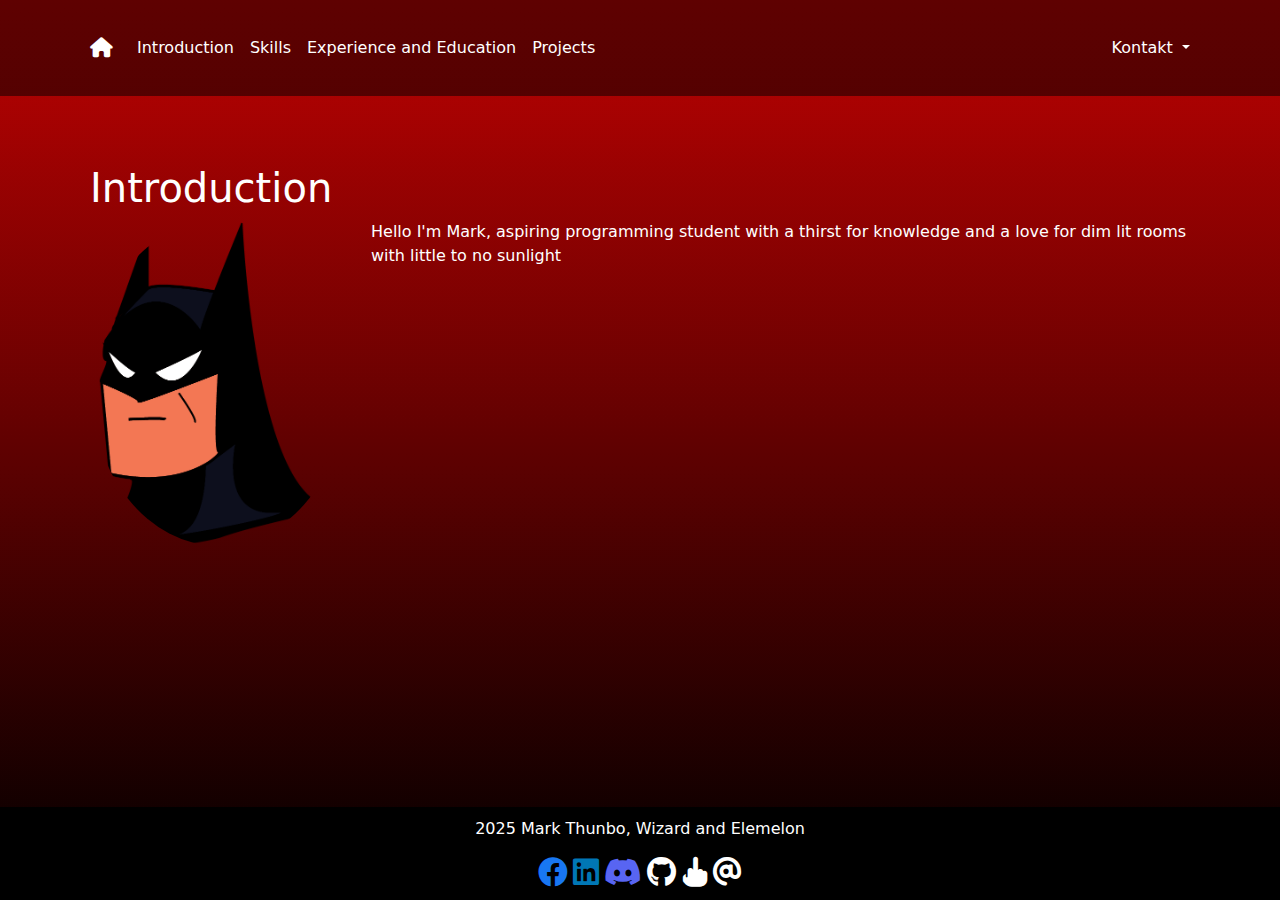
<file: index.html>
<!DOCTYPE html>
<html lang="da">
<head>
  <meta charset="UTF-8">
  <meta name="viewport" content="width=device-width, initial-scale=1.0">

  <title>Mark's Tomfoolery</title>

  <link href="https://cdn.jsdelivr.net/npm/bootstrap@5.3.3/dist/css/bootstrap.min.css" rel="stylesheet" integrity="sha384-QWTKZyjpPEjISv5WaRU9OFeRpok6YctnYmDr5pNlyT2bRjXh0JMhjY6hW+ALEwIH" crossorigin="anonymous">
  <link rel="stylesheet" href="https://cdnjs.cloudflare.com/ajax/libs/animate.css/4.1.1/animate.min.css"/>
  <link href="https://cdnjs.cloudflare.com/ajax/libs/font-awesome/6.0.0-beta3/css/all.min.css" rel="stylesheet">
  
  <script src="https://cdn.jsdelivr.net/npm/bootstrap@5.3.3/dist/js/bootstrap.bundle.min.js" integrity="sha384-YvpcrYf0tY3lHB60NNkmXc5s9fDVZLESaAA55NDzOxhy9GkcIdslK1eN7N6jIeHz" crossorigin="anonymous"></script>
  <script src="https://cdn.jsdelivr.net/npm/@popperjs/core@2.11.8/dist/umd/popper.min.js" integrity="sha384-I7E8VVD/ismYTF4hNIPjVp/Zjvgyol6VFvRkX/vR+Vc4jQkC+hVqc2pM8ODewa9r" crossorigin="anonymous"></script>
  
  <link rel="stylesheet" type="text/css" href="style.css" />
  
</head>
<body>
  <nav class="navbar navbar-expand-lg">
    <div class="container">
      <a class="navbar-brand fa-solid fa-house" onclick='changeParagraph("Introduction")'></a>
      <button class="navbar-toggler shit-toggle" type="button" data-bs-toggle="collapse" data-bs-target="#navbarNav">
        <span class="fa-solid fa-bars menu-icon"></span>
      </button>
      <div class="collapse navbar-collapse" id="navbarNav">
        <ul class="navbar-nav me-auto">
          <li class="nav-item"><button type="button" class="nav-link button" onclick='changeParagraph("Introduction")'>Introduction</button></li>
          <li class="nav-item"><button type="button" class="nav-link button" onclick='changeParagraph("Faerdigheder")'>Skills</button></li>
          <li class="nav-item"><button type="button" class="nav-link button" onclick='changeParagraph("Erfaring")'>Experience and Education</button></li>
          <li class="nav-item"><button type="button" class="nav-link button" onclick='changeParagraph("Projects")'>Projects</button></li>
        </ul>

        <!--Kontaktformular-->
        <div class="dropdown">
          <a class="nav-link dropdown-toggle" href="#" id="kontaktDropdown" role="button" data-bs-toggle="dropdown" aria-expanded="false">
            Kontakt
          </a>
          <div class="dropdown-menu p-4" aria-labelledby="kontaktDropdown" style="width: 300px;">
            <form id="kontaktForm">
              <div class="mb-3">
                <label for="navn" class="form-label">Navn</label>
                <input type="text" class="form-control" id="navn" placeholder="Indtast dit navn" required>
              </div>

              <div class="mb-3">
                <label for="email" class="form-label">E-mail</label>
                <input type="email" class="form-control" id="email" placeholder="Indtast din e-mail" required>
              </div>
              
              <div class="mb-3">
                <label for="besked" class="form-label">Besked</label>
                <textarea class="form-control" id="besked" rows="3" placeholder="Indtast din besked" required></textarea>
              </div>
              
              <div class="mb-3">
                <label for="captcha" class="form-label">Hvad er 2 + 3?</label>
                <input type="text" class="form-control" id="captcha" placeholder="Skriv svaret her" required>
              </div>
              
              <button type="submit" class="btn btn-primary">Send</button>
              <div id="captchaMessage" class="mt-3"></div>
            </form>
          </div>
        </div>
      </div>
    </div>
  </nav>

  <!--Introduktion-->
  <div class="container mt-5">
    <div id="Introduction" class="content hidden">
      <h1 class="animate__animated animate__pulse">Introduction</h1>
      <div class="row">
        <div class="col-md-3">
          <img src="batman.png" alt="Profilbillede" class="img-fluid rounded-circle">
        </div>
        <div class="col-md-9">
          <p id="IntroductionText">Hello I'm Mark, aspiring programming student with a thirst for knowledge and a love for dim lit rooms with little to no sunlight</p>
        </div>
      </div>
    </div>
    
    <!--Skills-->
    <div id="Faerdigheder" class="content hidden">
      <h1 class="animate__animated animate__pulse">Skills</h1>
      <ul class="list-group">
        <li class="list-group-item">Programming languages: Python, C#, Assembly, C, C++, HTML,</li>
        <li class="list-group-item">Tools: Git</li>
        <li class="list-group-item">Interests: Robottor, spiludvikling</li>
      </ul>
    </div>
  
  <!--Erfaring og uddannelse-->
    <div id="Erfaring" class="content hidden">
      <h1 class="animate__animated animate__pulse">Experience and Education</h1>
      <div class="row">
        <div class="col-lg-6 col-md-12">
          <h3>Education</h3>
            <div class="card">
              <div class="card-body">
                <h5 class="card-title">Folkeskole</h5>
                <p class="card-text">Mørke Folkeskole</p>
                <p class="card-text">Time of Enrollment: 2001-2011</p>
              </div>
              
              <div class="card-body">
                <h5 class="card-title">Adgangskursus Ingeniør Uddannelserne</h5>
                <p class="card-text">Aarhus Universitet</p>
                <p class="card-text">Time of Enrollment: 2015-2017</p>
                <p class="card-text">Kursus bestået med eksamener i Mat A, Dansk A, Engelsk B, Kemi C, Fysik B</p>
              </div>

              <div class="card-body">
                <h5 class="card-title">Software Ingeniør(IKT)</h5>
                <p class="card-text">Aarhus Universitet</p>
                <p class="card-text">Time of Enrollment: 2017-2019</p>
                <p class="card-text">Færdiggjort de første 4 semestre</p>
              </div>

              <div class="card-body">
                <h5 class="card-title"> </h5>
                <p class="card-text"> </p>
                <p class="card-text"> </p>
              </div>

            </div>

          <!-- <table class="table">
            <thead>
              <tr>
                <th>Degree</th>
                <th>Place of learning</th>
                <th>Years of Study</th>
                <th>Remarks</th>
              </tr>
            </thead>
            <tbody>
              <tr>
                <td>Bachelor in Software Engineering</td>
                <td>Århus University</td>
                <td>2017-2019</td>
                <td>Not finished, ended after 4th semester</td>
              </tr>
            </tbody>
            <tbody>

            </tbody>
          </table> -->
        </div>

        <div class="col-lg-6 col-md-12">
          <h3>Job Experience</h3>
          <div class="card">
            <div class="card-body">
              <h5 class="card-title">Flaskedreng</h5>
              <p class="card-text">Min Købmand, Mørke</p>
              <p class="card-text">Time of Employment: 2009-2012</p>
            </div>
            <div class="card-body">
              <h5 class="card-title">Ungarbejder</h5>
              <p class="card-text">Min Købmand, Mørke</p>
              <p class="card-text">Time of Employment: 2010-2013</p>
            </div>
            <div class="card-body">
              <h5 class="card-title">Butiksassistent</h5>
              <p class="card-text">Min Købmand, Mørke</p>
              <p class="card-text">Time of Employment: 2013-2017, </p>
            </div>
            <div class="card-body">
              <h5 class="card-title">Mekaniker ufaglært</h5>
              <p class="card-text">Karlby Autoværksted, Karlby</p>
              <p class="card-text">Time of Employment: 2013</p>
            </div>
            <div class="card-body">
              <h5 class="card-title"> </h5>
              <p class="card-text"> </p>
              <p class="card-text"> </p>
            </div>

          </div>
        </div>
      </div>
    </div>

    <!-- Projects -->
    <div id="Projects" class="content hidden">
      <h1 class="animate__animated animate__pulse">Projects</h1>
      <div class="row">
        <h4>GitHub Repositories</h4>
        <div class="row" id="repo-list">
          <!-- Repository tiles will be inserted here dynamically -->
        </div>
<!-- TBD Gonna contain links to physical projects, like a self driving robot
        <h4>Physical</h4>
        <div class="row" id="Physical Projects">
          <div class="col-md-4 col-sm-6">
            <div class="card repo-card">
              <img class="card-img-top" src="..." alt="Card image cap">
              <div class="card-body">
                <h5 class="card-title">Project 1</h5>
                <p class="card-text">Gonna have a link to a physical project, like a self driving robot</p>
                <a href="#" class="btn btn-primary">Will to something, somehow, sometime</a>
              </div>
            </div>
          </div>

          <div class="col-md-4 col-sm-6">
            <div class="card repo-card">
              <img class="card-img-top" src="..." alt="Card image cap">
              <div class="card-body">
                <h5 class="card-title">Project 2</h5>
                <p class="card-text">Same as before just setting up the pages</p>
                <a href="#" class="btn btn-primary">Will also do something, somehow, sometime</a>
              </div>
            </div>
          </div>

        </div>-->
      </div>
    </div>

  </div>

  <footer>
    <p>2025 Mark Thunbo, Wizard and Elemelon </p>
    <a style="color: #1877F2;" class="fa-brands fa-facebook social-icon" href="https://www.facebook.com/mark.thunbo/" target="_blank" title="Opens facebook in a new window"></a>
    <a style="color: #0077B5;" class="fa-brands fa-linkedin social-icon" href="https://www.linkedin.com/in/mark-thunbo-85b91022a/" target="_blank" title="Opens LinkedIn in a new window"></a>
    <a style="color: #5865F2;" class="fa-brands fa-discord social-icon" href="https://discordapp.com/users/463807227745271818" target="_blank" title="Opens Discord in a new window"></a>
    <a style="color: #ffffff;" class="fa-brands fa-github social-icon" href="https://github.com/mthunbo" target="_blank" title="Opens GitHub in a new window"></a>
    <a style="color: #ffffff;" class="fa-solid fa-hand-middle-finger social-icon" href="https://www.youtube.com/watch?v=xvFZjo5PgG0" target="_blank" title="Open at your onw risk"></a>
    <a style="color: #ffffff;" class="fa-solid fa-at social-icon" href="mailto: thunbowork@gmail.com" title="Send E-mail using default service"></a>
  
  </footer>
  
  <script src="script.js"></script>
  
</body>
</html>
</file>
<file: style.css>
:root { 
  --transition-speed-button: 300ms;
  --transition-speed-paragraph: 200ms;
}

/*General styling */
body {
  background: linear-gradient(to bottom, rgba(190, 2, 2), #000000);
  color: #fff;
  min-height: 100vh;
  display: flex;
  flex-direction: column;
}
html {
  scroll-behavior: smooth;
}
footer {
  background-color: #000000;
  color: #fff;
  text-align: center;
  padding: 10px 0;
  margin-top: auto;
}
.navbar {
  background-color:rgba(0, 0, 0, 0.5);
  color: #fff;
}
.nav-link {
  transition: var(--transition-speed-button);
}
.nav-link:hover, .navbar .navbar-toggler:hover {
    filter: grayscale(0%) opacity(1);
    background: #851d1d;
    color: #ececec;
}
.navbar .nav-link, .navbar .navbar-brand, .navbar .navbar-toggler {
  color: #ffffff !important;
  border-color: #ffffff00;
}
.container {
  color: #fff;
  padding: 20px;
  border-radius: 10px;
}

/*Styling of content blocks */
.content {
  display: block;
}
.content-section {
  display: none;
}
.content-section.active {
  display: block;
}
.content-section.table {
  width: 100%;
  margin-bottom: 1rem;
}
.content-section.card {
  margin-top: 1rem;
  width: 100%;
}

/*Fading animation of the pages and buttons */
@keyframes fadeOut {
  0% { opacity: 1; }
  100% { opacity: 0; }
}
@keyframes fadeIn {
  0% { opacity: 0; }
  100% { opacity: 1; }
}
.fade-in {
  animation: fadeIn var(--transition-speed-paragraph) linear forwards;
}
.fade-out {
  animation: fadeOut var(--transition-speed-paragraph) linear forwards;
}
.hidden {
  display: none;
}

/*Stylig for the GitHub repo cards */
.repo-card {
  margin-bottom: 20px;
}
.repo-card .card-body {
  text-align: center;
}
.repo-card .card-body h5 {
  font-size: 1.2rem;
  margin-bottom: 10px;
}
.repo-card .card-body p {
  font-size: 0.9rem;
  color: #000000;
}
.repo-card .card-body a {
  text-decoration: none;
  color: #000000;
}
.repo-card img {
  max-width: 100%;
  height: auto;
  max-height: 100%;
  object-fit: contain;
}

/*Styling for custom icons and similar */
.social-icon {
  text-decoration: none;
  font-size: 30px;
}
.menu-icon {
  font-size: 25px;
  color: #fff;
}
</file>
